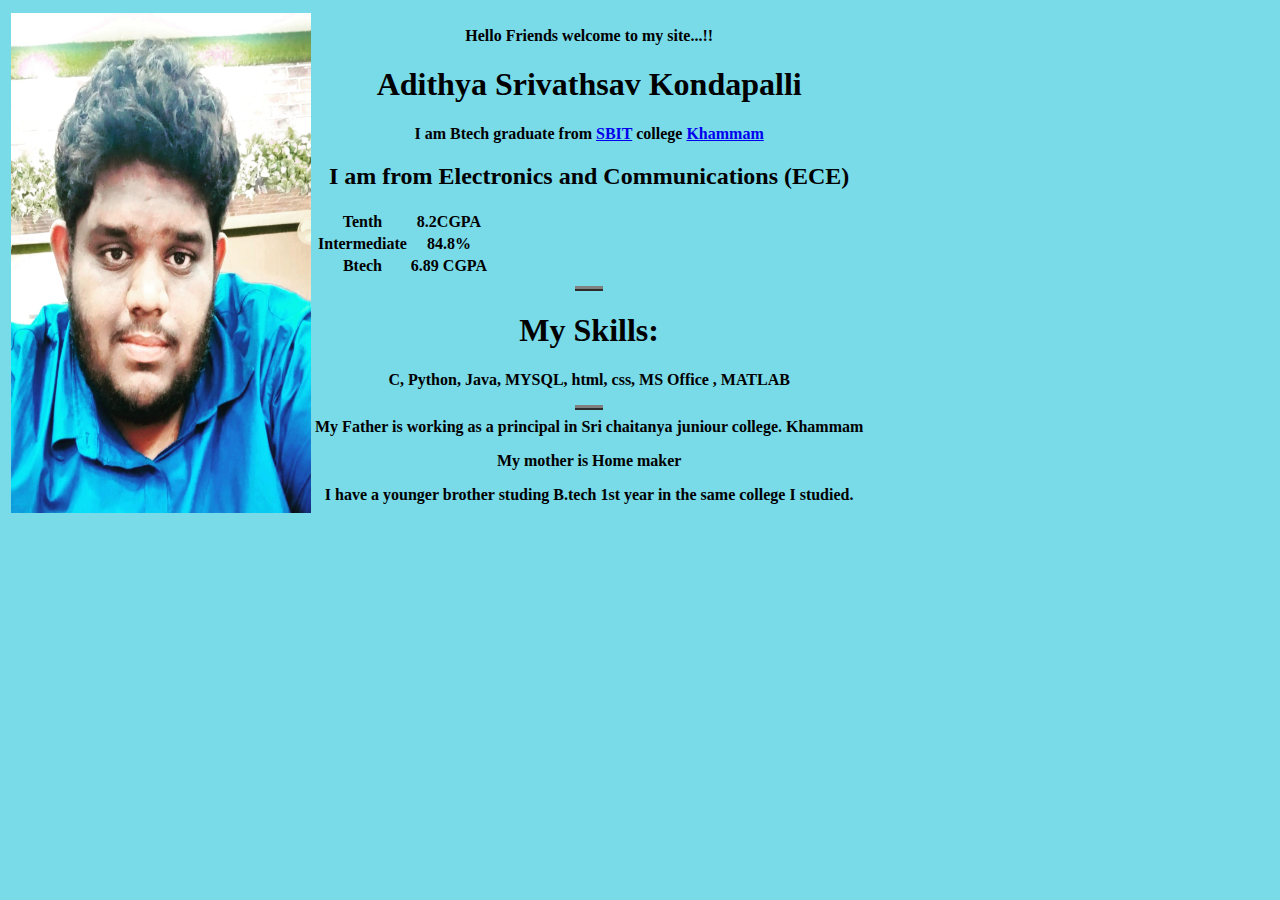
<file: index.html>
<!DOCTYPE html>
<html lang="en" dir="ltr">

<head>
  <meta charset="utf-8">
  <title>my personal site</title>
  <link  rel="stylesheet" href="style.css">
</head>

<body>
  <table>
    <th>
      <img src="Adithya3.jpg" width="300" height="500"alt="Adithya Srivathsav Kondapalli">
    </th>
    <th>
      <p>Hello Friends welcome to my site...!!</p>
      <h1>Adithya Srivathsav Kondapalli</h1>
      <p>I am   Btech graduate from <a href="https://www.sbit.ac.in/">SBIT</a> college <a href="https://en.wikipedia.org/wiki/Khammam">Khammam</a></p>


  <h2>I am from  Electronics and Communications (ECE)</h2>
  <table

    <tr>
    <th>Tenth</th>
    <th>  8.2CGPA</th>
    </tr>


    <tr1>
      <th>Intermediate</th>
      <th>  84.8%</th>
    </tr1>
    <th2>
      <tr>
      <th>Btech</th>
      <th> 6.89 CGPA</th>
    </tr>

    </th2>
  </table>
  <hr>
      <h1>My Skills:              </h1>
       <p>C, Python, Java, MYSQL, html, css, MS Office , MATLAB</p>

      <hr


             <p>My Father is working as a principal in  Sri chaitanya juniour college. Khammam</p>
          <p> My mother is  Home maker  </p>
      <p>I have a younger brother studing B.tech 1st year in the same college I studied.</p>
    </th>






</body>

</html>
</file>
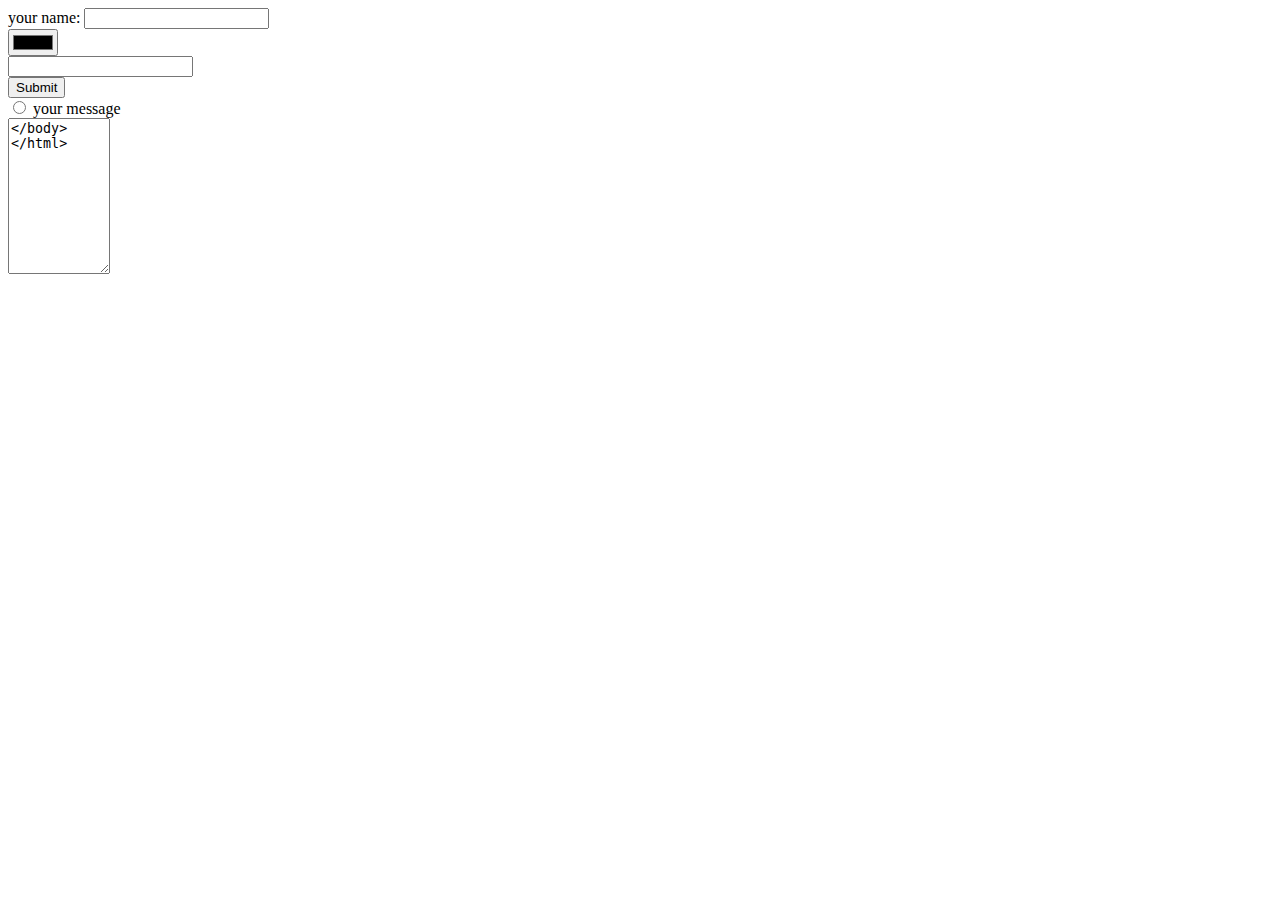
<file: label.html>
<!DOCTYPE html>
<html lang="en" dir="ltr">

<head>
  <meta charset="utf-8">
  <title></title>
</head>

<body>
  <form  action="mailto:adithyasrivathsav427@gmail.com" method="post" enctype="text/plain">
     <label>your name:</label>
    <input type="text" name="" value=""><br>
    <input type="color" name="" value=""><br>
    <input type="message" name="" value=""><br>
      <input type="submit" name="" ><br>
      <input type="radio" name="" value="">

  <form class="" action="index.html" method="post">
  <label >your message  </label><br>
    <textarea name="name" rows="10" cols="10" </textarea>
</body>
</html>
</file>
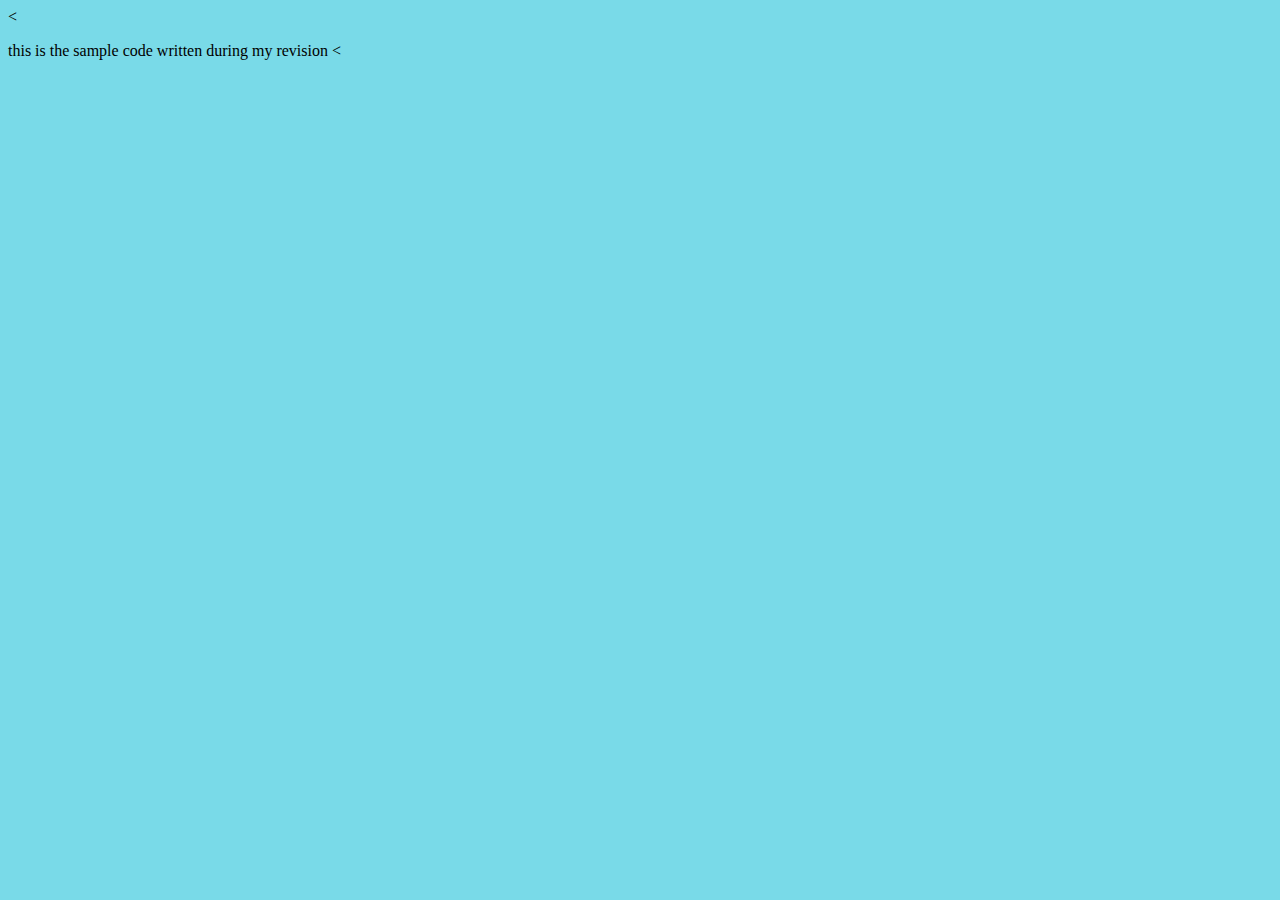
<file: sample.html>
<!DOCTYPE html>
<html lang="en" dir="ltr">
  <head>
    <meta charset="utf-8">
    <title>SAMPLE</title>
      <link  rel="stylesheet" href="style.css">
      <<p>this is the sample code written during my revision <<a href="https://www.youtube.com/watch?v=D-h8L5hgW-w"></a></p>

  </head>
  <body>

  </body>
</html>
</file>
<file: style.css>
body {
  background-color: #79DAE8;

}

hr {
  border-style:none;
  border-top-style: ridge;
  border-color: grey;
  border-width: 5px;
  width: 5%
}
</file>
